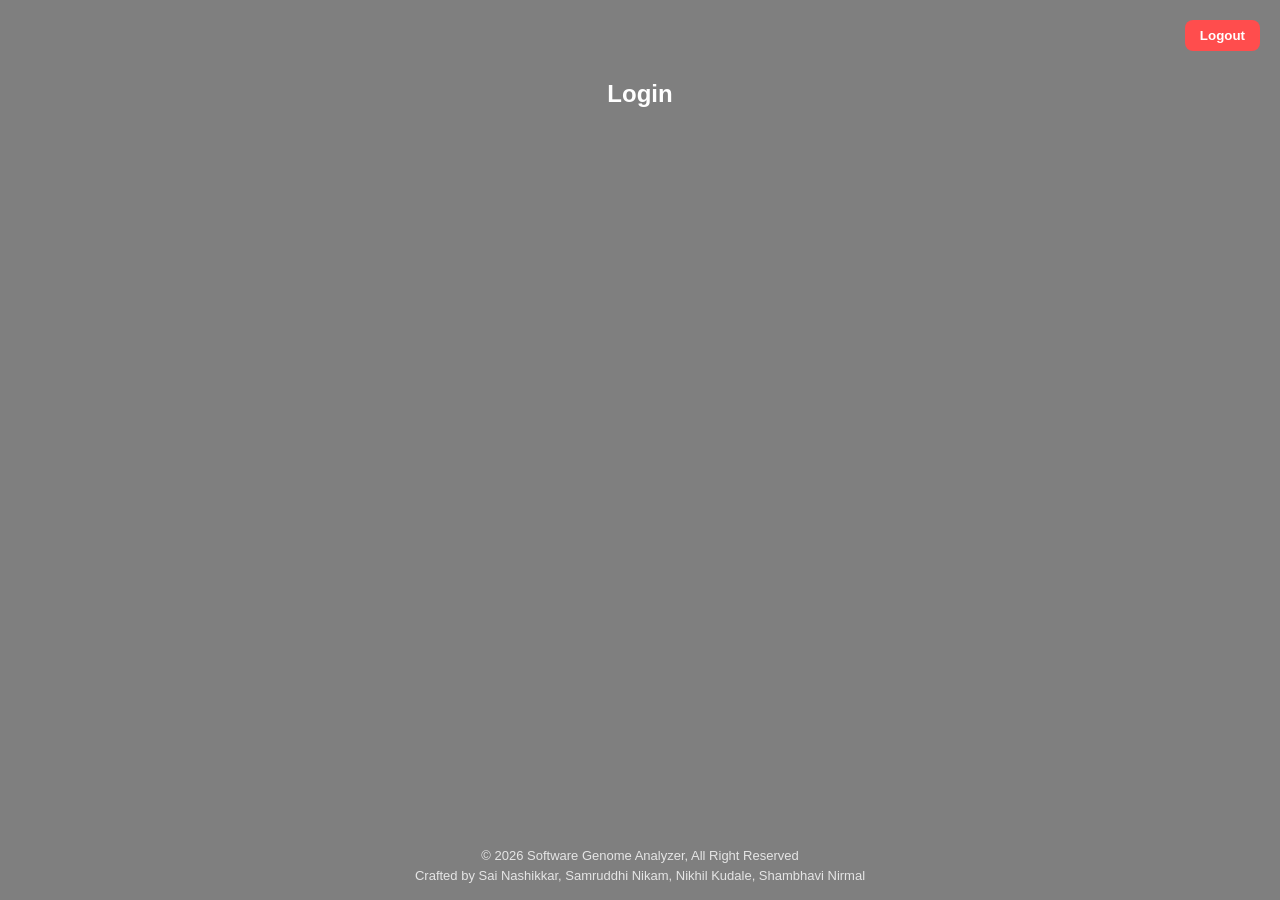
<file: index.html>
<!DOCTYPE html>
<html lang="en">
<head>
    <meta charset="UTF-8">
    <meta name="viewport" content="width=device-width, initial-scale=1.0">
    <title>Software Genome Analyzer</title>
    <link rel="stylesheet" href="style.css">
</head>

<body>
<main>
    <!-- 🚪 LOGOUT BUTTON -->
    <button id="logoutBtn">Logout</button>

    <!-- 🎥 Background Video -->
    <video id="bg-video" autoplay muted loop>
        <source src="./videos/Futuristic_Bi_Cinematic_2.mp4" type="video/mp4">
    </video>

    <!-- 🔐 Login -->
    <div id="login-section">
        <h2>Login</h2>

        <div id="g_id_onload"
             data-client_id="143834650493-rgknsdmt80mbrtd9vm1em448r1na0ugr.apps.googleusercontent.com"
             data-callback="handleCredentialResponse">
        </div>

        <div class="g_id_signin"></div>
    </div>

    <!-- 👤 User Section -->
    <div id="user-section" style="display:none;">
        <h2 id="greeting">
            Hi, <span id="username"></span> 👋  
            what software do you want to analyze?
        </h2>
    </div>

    <!-- 🔍 Search -->
    <div id="search-section" style="display:none;">

        <input type="text" id="softwareInput" placeholder="Search any software..." />

        <select id="softwareType">
            <option value="">Select Type</option>
            <option value="open-source">Open Source</option>
            <option value="proprietary">Proprietary</option>
        </select>

        <button id="analyzeBtn">Analyze</button>

    </div>

    <!-- 💬 RESULT BOX -->
    <div id="result-container">

        <div id="result-box" class="hidden">

            <!-- ❗ ERROR MESSAGE -->
            <div id="error-msg" class="hidden">
                OPEN AI Limit reached. Subscribe to continue...
                <hr>
            </div>

            <!-- 📊 DATA SECTIONS -->

            <div class="section">
                <h3>Software Name</h3>
                <p id="software_name"></p>
                <hr>
            </div>

            <div class="section">
                <h3>Developer / Organization</h3>
                <p id="developer_organization"></p>
                <hr>
            </div>

            <div class="section">
                <h3>Official Website</h3>
                <p id="official_website"></p>
                <hr>
            </div>

            <div class="section">
                <h3>Category</h3>
                <p id="software_category"></p>
                <hr>
            </div>

            <div class="section">
                <h3>License</h3>
                <p id="license_name"></p>
                <hr>
            </div>

            <div class="section">
                <h3>License Type</h3>
                <p id="license_type"></p>
                <hr>
            </div>

            <div class="section">
                <h3>Primary Language</h3>
                <p id="primary_language"></p>
                <hr>
            </div>

            <div class="section">
                <h3>Platform</h3>
                <p id="platform"></p>
                <hr>
            </div>

            <div class="section">
                <h3>Capability</h3>
                <p id="capability"></p>
                <hr>
            </div>

            <div class="section">
                <h3>Similar Software</h3>
                <p id="similar_software"></p>
                <hr>
            </div>

            <div class="section">
                <h3>Status</h3>
                <p id="current_status"></p>
                <hr>
            </div>

            <div class="section">
                <h3>Popularity</h3>
                <p id="popularity"></p>
                <hr>
            </div>

            <div class="section">
                <h3>Innovation</h3>
                <p id="innovation"></p>
                <hr>
            </div>

            <div class="section">
                <h3>Overall Score</h3>
                <p id="overall_score"></p>
                <hr>
            </div>

            <div class="section">
                <h3>Images</h3>
                <p id="images"></p>
            </div>

        </div>

    </div>
</main>
    <footer class="footer">
  <p>© 2026 Software Genome Analyzer, All Right Reserved</p>
  <p>Crafted by Sai Nashikkar, Samruddhi Nikam, Nikhil Kudale, Shambhavi Nirmal</p>
</footer>

    <!-- 🔌 Google -->
    <script src="https://accounts.google.com/gsi/client" async defer></script>

    <!-- 🧠 JS -->
    <script src="script.js"></script>

</body>
</html>
</file>
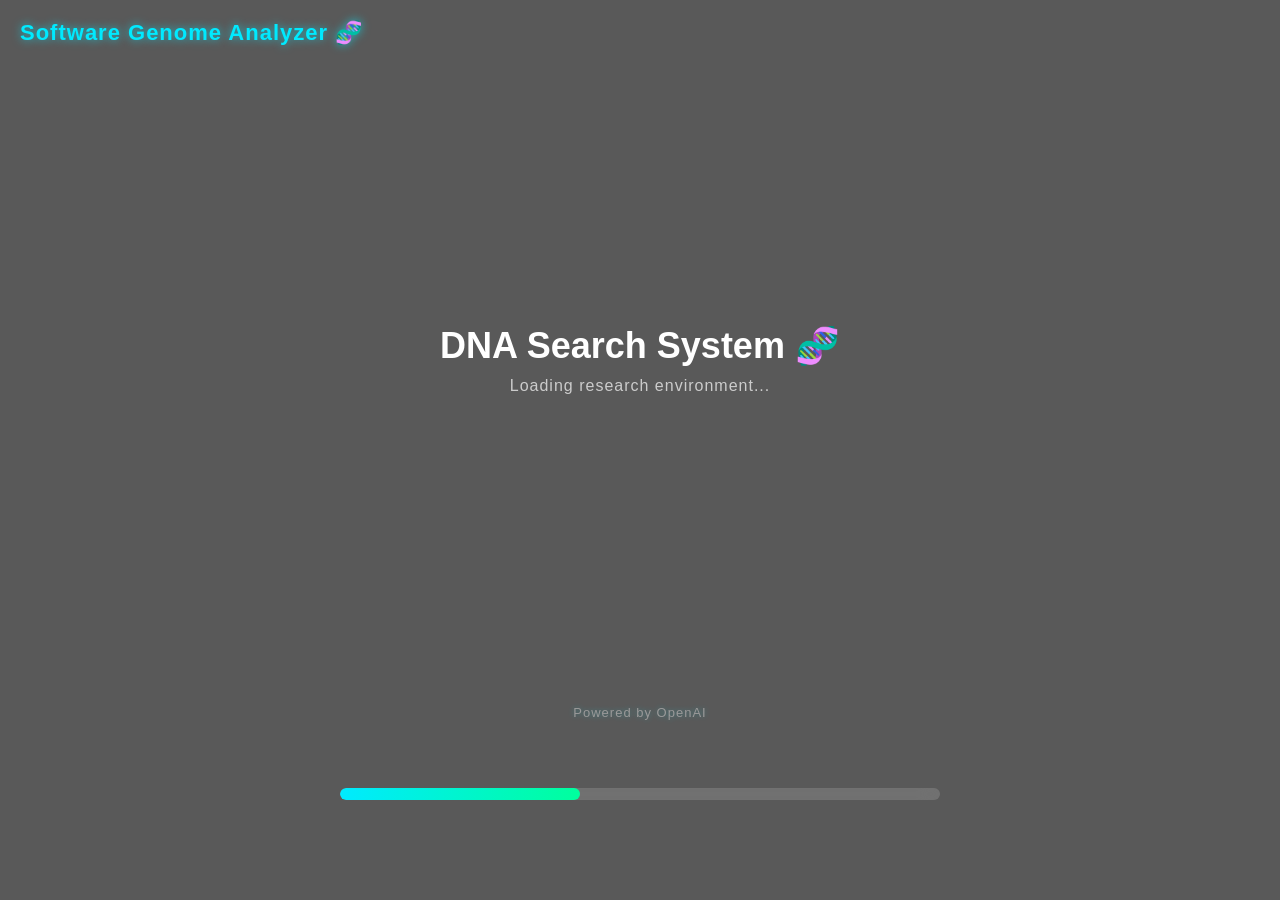
<file: loading.html>
<!DOCTYPE html>
<html lang="en">
<head>
    <meta charset="UTF-8">
    <meta name="viewport" content="width=device-width, initial-scale=1.0">
    <title>Analayzing...</title>
    <style>
        /* 🔥 Reset */
* {
    margin: 0;
    padding: 0;
    box-sizing: border-box;
}

body {
    overflow: hidden;
    font-family: "Segoe UI", Arial, sans-serif;
    color: white;
}

/* 🎥 Background Video */
#bgVideo {
    position: fixed;
    top: 0;
    left: 0;
    width: 100%;
    height: 100%;
    object-fit: cover;
    z-index: -2;
}

/* 🌑 Dark overlay (better readability) */
body::before {
    content: "";
    position: fixed;
    inset: 0;
    background: rgba(0, 0, 0, 0.65);
    z-index: -1;
}

/* 🔝 Top Left Title */
.top-left {
    position: absolute;
    top: 20px;
    left: 20px;
    font-size: 22px;
    font-weight: 600;
    letter-spacing: 1px;
    color: #00eaff;
    text-shadow: 0 0 10px rgba(0, 234, 255, 0.7);
}

/* 🧬 Center Content */
.content {
    position: absolute;
    top: 40%;
    left: 50%;
    transform: translate(-50%, -50%);
    text-align: center;
}

/* Heading */
.content h1 {
    font-size: 36px;
    margin-bottom: 10px;
}

/* Subtext */
.content p {
    font-size: 16px;
    color: #ccc;
    letter-spacing: 1px;
}

/* 🔻 Bottom Loading Section */
.loading-container {
    position: absolute;
    bottom: 50px;
    width: 100%;
    display: flex;
    justify-content: center;
}

/* Progress Bar */
.progress-bar {
    width: 60%;
    max-width: 600px;
    height: 12px;
    background: rgba(255, 255, 255, 0.15);
    border-radius: 20px;
    overflow: hidden;
    backdrop-filter: blur(10px);
}

/* Progress Fill */
.progress-fill {
    height: 100%;
    width: 0%;
    border-radius: 20px;

    background: linear-gradient(
        90deg,
        #00eaff,
        #00ff9d,
        #00eaff
    );

    background-size: 200% 100%;
    animation: glowMove 2s linear infinite;

    transition: width 0.3s ease;
}

.powered {
    position: absolute;
    bottom: 80px; /* just above the bar */
    width: 100%;
    text-align: center;

    font-size: 13px;
    color: #aaa;
    letter-spacing: 1px;

    opacity: 0.8;
    text-shadow: 0 0 6px rgba(0, 234, 255, 0.4);
}

/* ✨ Animated gradient effect */
@keyframes glowMove {
    0% {
        background-position: 0% 50%;
    }
    100% {
        background-position: 200% 50%;
    }
}

/* 📱 Responsive */

/* Tablet */
@media (max-width: 900px) {
    .content h1 {
        font-size: 28px;
    }

    .progress-bar {
        width: 80%;
    }
}

/* Mobile */
@media (max-width: 500px) {
    .content h1 {
        font-size: 22px;
    }

    .content p {
        font-size: 14px;
    }

    .progress-bar {
        width: 90%;
    }
}
    </style>
</head>

<body>
    
<!-- 🎥 Background Video -->
<video autoplay muted loop id="bgVideo">
    <source src="./videos/loading_video.mp4" type="video/mp4">
    Your browser does not support HTML5 video.
</video>

<!-- 🔝 Title (Top Left) -->
<div class="top-left">
    Software Genome Analyzer 🧬
</div>

<!-- Foreground Content -->
<div class="content">
    <h1>DNA Search System 🧬</h1>
    <p>Loading research environment...</p>
</div>

<!-- 🔻 Loading Bar (Bottom) -->
<div class="loading-container">
    <div class="loading-container">
    
    <!-- 🔥 Powered by -->
    <p class="powered">Powered by OpenAI</p>

    <div class="progress-bar">
        <div class="progress-fill" id="progressFill"></div>
    </div>
</div>

<script src="loading.js"></script>
</body>
</html>
</file>
<file: style.css>
/* 🔥 RESET */
* {
    margin: 0;
    padding: 0;
    box-sizing: border-box;
    font-family: "Segoe UI", sans-serif;
}

/* 🎥 BACKGROUND VIDEO */
#bg-video {
    position: fixed;
    top: 0;
    left: 0;
    width: 100%;
    height: 100%;
    object-fit: cover;
    z-index: -1;
}

/* 🌑 OVERLAY (darken effect) */
body::before {
    content: "";
    position: fixed;
    width: 100%;
    height: 100%;
    background: rgba(0, 0, 0, 0.5);
    z-index: -1;
}

/* 🧠 CENTER EVERYTHING */
body {
    display: flex;
    flex-direction: column;
    align-items: center;
    color: white;
    min-height: 100vh;
}

/* 🔐 LOGIN */
#login-section {
    margin-top: 80px;
    text-align: center;
}

/* 👤 USER */
#user-section {
    margin-top: 40px;
    font-size: 22px;
    font-weight: 500;
}

/* 🔍 SEARCH AREA */
#search-section {
    margin-top: 30px;
    display: flex;
    gap: 10px;
    flex-wrap: wrap;
    justify-content: center;
}

/* INPUT */
#softwareInput {
    padding: 12px 15px;
    border-radius: 10px;
    border: none;
    outline: none;
    width: 250px;
}

/* DROPDOWN */
#softwareType {
    padding: 12px;
    border-radius: 10px;
    border: none;
}

/* BUTTON */
#analyzeBtn {
    padding: 12px 20px;
    border-radius: 10px;
    border: none;
    background: #00c6ff;
    color: black;
    font-weight: bold;
    cursor: pointer;
    transition: 0.3s;
}

#analyzeBtn:hover {
    background: #0072ff;
    color: white;
}

/* 💬 RESULT CONTAINER */
#result-container {
    width: 100%;
    display: flex;
    justify-content: center;
    margin-top: 40px;
}

/* 🧊 GLASS BOX */
#result-box {
    width: 70%;
    max-height: 500px;
    overflow-y: auto;

    background: rgba(255, 255, 255, 0.08);
    backdrop-filter: blur(15px);

    border-radius: 20px;
    padding: 25px;

    box-shadow: 0 0 30px rgba(0, 0, 0, 0.5);

    animation: fadeIn 0.6s ease-in-out;
}

/* 📜 SCROLLBAR */
#result-box::-webkit-scrollbar {
    width: 6px;
}

#result-box::-webkit-scrollbar-thumb {
    background: rgba(255,255,255,0.3);
    border-radius: 10px;
}

/* 📦 SECTION */
.section {
    margin-bottom: 15px;
}

/* 🧾 HEADINGS */
.section h3 {
    font-size: 18px;
    margin-bottom: 5px;
    color: #00c6ff;
}

/* 📄 TEXT */
.section p {
    font-size: 15px;
    line-height: 1.4;
    word-wrap: break-word;
}

/* 🔗 LINKS */
.section a {
    color: #00c6ff;
    text-decoration: none;
}

.section a:hover {
    text-decoration: underline;
}

/* ➖ HR LINE (CHATGPT STYLE) */
hr {
    border: none;
    height: 1px;
    background: rgba(255,255,255,0.2);
    margin-top: 10px;
}

/* ❗ ERROR */
#error-msg {
    color: #ff4d4d;
    font-weight: bold;
    margin-bottom: 10px;
}

/* 🚫 HIDDEN */
.hidden {
    display: none;
}

/* ✨ ANIMATION */
@keyframes fadeIn {
    from {
        opacity: 0;
        transform: translateY(20px);
    }
    to {
        opacity: 1;
        transform: translateY(0);
    }
}

/* 📱 RESPONSIVE */
@media (max-width: 768px) {
    #result-box {
        width: 90%;
        max-height: 400px;
    }

    #softwareInput {
        width: 200px;
    }
}

/* 🚪 LOGOUT BUTTON */
#logoutBtn {
    position: absolute;
    top: 20px;
    right: 20px;

    padding: 8px 15px;
    border-radius: 8px;
    border: none;

    background: #ff4d4d;
    color: white;
    font-weight: bold;
    cursor: pointer;

    transition: 0.3s;
    z-index: 10;
}

#logoutBtn:hover {
    background: #cc0000;
}

html, body {
    height: 100%;
}

body {
    display: flex;
    flex-direction: column;
    margin: 0;
}

/* your main content wrapper */
main {
    flex: 1;
}

.footer {
    text-align: center;
    padding: 15px 10px;

    color:rgba(255,255,255,0.8);
    font-size: 13px;
    line-height: 1.5;

    background: transparent; /* fully transparent */
}
</file>
